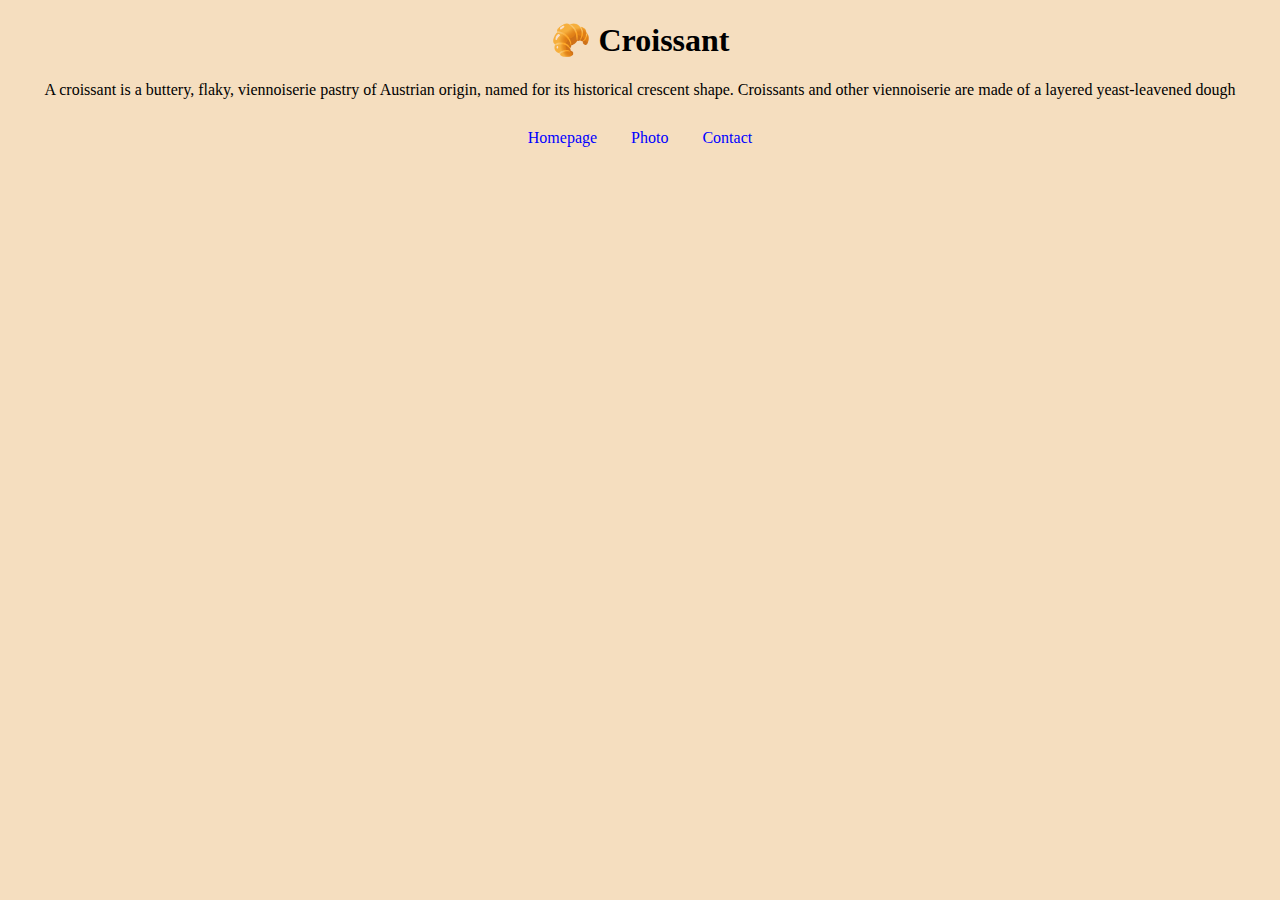
<file: index.html>
<!DOCTYPE html>
<html lang="en">
<head>
    <meta charset="UTF-8">
    <meta name="viewport" content="width=device-width, initial-scale=1.0">
    <title>Homepage</title>
    <link rel="stylesheet" href="/src/style.css">
</head>
<body>
    <h1> 🥐 Croissant</h1>
    <p>A croissant is a buttery, flaky, viennoiserie pastry of Austrian origin, named for its historical crescent shape.
    Croissants and other viennoiserie are made of a layered yeast-leavened dough</p>
    <div class="homepage-link">
        <a href="/index.html">Homepage</a>
        <a href="/photo.html">Photo</a>
        <a href="/contact.html">Contact</a>
    </div>
   
</body>
</html>
</file>
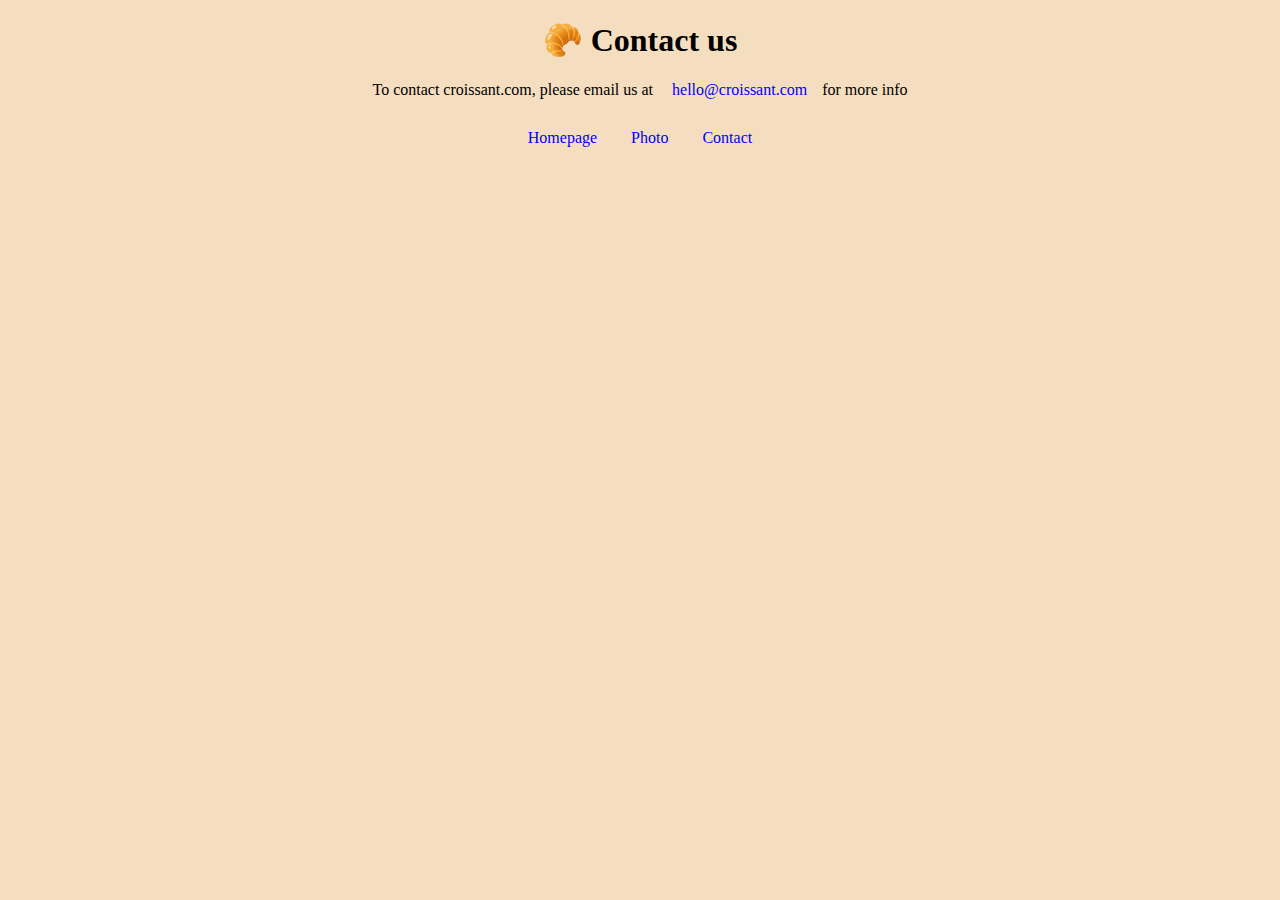
<file: contact.html>
<!DOCTYPE html>
<html lang="en">
<head>
    <meta charset="UTF-8">
    <meta name="viewport" content="width=device-width, initial-scale=1.0">
    <title>Contact us- Crossiant.com</title>
        <link rel="stylesheet" href="/src/style.css">
</head>
<body>
    <h1>🥐 Contact us</h1>
    <div class="contact-container">
    <p>To contact croissant.com, please email us at 
        <a href="mailto:hello@croissant.com" classs="contact-link" title="contact us by email">hello@croissant.com</a>for more info</p>
    </div>
    
        <div class="homepage-link">
            <a href="/index.html">Homepage</a>
            <a href="/photo.html">Photo</a>
            <a href="/contact.html">Contact</a>
        </div>
</body>
</html>
</file>
<file: src/style.css>
body{
    background-color: rgb(245, 222, 191);
}
h1{
    text-align:center ;
   
}
.homepage-link{
   text-align: center;
   margin:30px;
}
a{
    padding:15px;
    
    text-decoration: none;
    color:blue;
}
a:hover{
    text-decoration: underline;
}
p{
    text-align: center;
    font-size: medium;
}
.image{
   display: flex;
   justify-content: center;
   border-radius: 5px;
}
.photo-link{
    margin-top: 20px;
    text-align: center;
}
.contact-container{
    text-align: center;
    margin-bottom: 30px;
}
</file>
